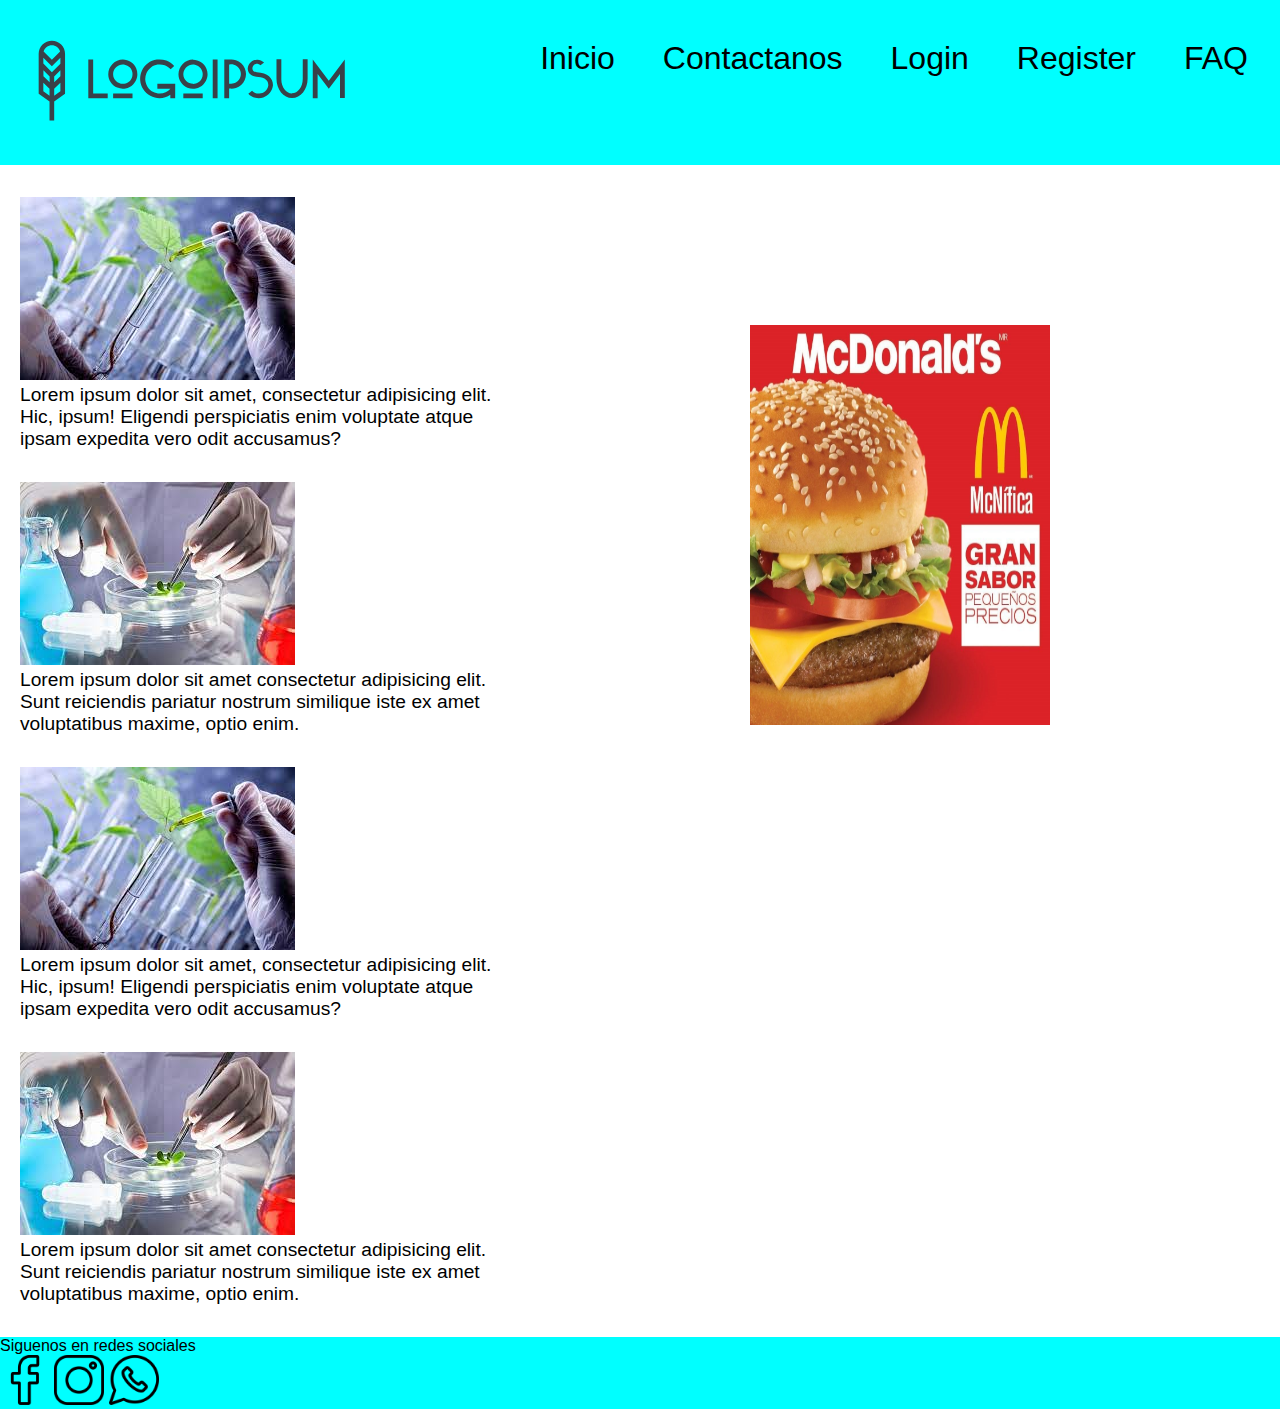
<file: index.html>
<!DOCTYPE html>
<html lang="en">
<head>
    <meta charset="UTF-8">
    <meta http-equiv="X-UA-Compatible" content="IE=edge">
    <meta name="viewport" content="width=device-width, initial-scale=1.0">
    <link rel="stylesheet" href="./CSS/grids.css">
    <title>grids</title>
</head>
<body>
    <div class="container-grid">
            <header class="header">
                <div>
                    <img class="logoipsum"src="./Assets/IMG/logoipsum-logo-5.svg" alt="">
                </div>
                <nav class="navlist">
                    <ul>
                        <li><a href="index.html">Inicio</a></li>
                        <li><a href="./Pages/contactanos.html">Contactanos</a></li>
                        <li><a href="./Pages/login.html">Login</a></li>
                        <li><a href="./Pages/register.html">Register</a></li>
                        <li><a href="./Pages/faq.html">FAQ</a></li>
    
                    </ul>
                </nav>
            </header>
            <main class="main">
                    <section class="section__conteiner">
                        <img src="./Assets/IMG/dfd.jpg" alt="" class="imagen__random">
                        <p>
                            Lorem ipsum dolor sit amet, consectetur adipisicing elit. Hic, ipsum! Eligendi perspiciatis enim voluptate atque ipsam expedita vero odit accusamus?
                        </p>
                    </section>
                    <section class="section__conteiner">
                        <img src="./Assets/IMG/bio2.jpg" alt="" class="imagen__randomDos">
                        <p>
                            Lorem ipsum dolor sit amet consectetur adipisicing elit. Sunt reiciendis pariatur nostrum similique iste ex amet voluptatibus maxime, optio enim.
                        </p>
                    </section>
                    <section class="section__conteiner">
                        <img src="./Assets/IMG/dfd.jpg" alt="" class="imagen__random">
                        <p>
                            Lorem ipsum dolor sit amet, consectetur adipisicing elit. Hic, ipsum! Eligendi perspiciatis enim voluptate atque ipsam expedita vero odit accusamus?
                        </p>
                    </section>
                    <section class="section__conteiner">
                        <img src="./Assets/IMG/bio2.jpg" alt="" class="imagen__randomDos">
                        <p>
                            Lorem ipsum dolor sit amet consectetur adipisicing elit. Sunt reiciendis pariatur nostrum similique iste ex amet voluptatibus maxime, optio enim.
                        </p>
                    </section>
            </main>
            <aside class="aside">
                <section>
                    <img class="mcdonald" src="./Assets/IMG/mcdonald.jpg" alt=""><a href=""></a></img>
                </section>
            </aside>

            <footer class="footer">
                <p>Siguenos en redes sociales</p>
                <img src="./Assets/IMG/facebook.png" alt="">
                <img src="./Assets/IMG/instagram.png" alt="">
                <img src="./Assets/IMG/whatsapp.png" alt="">
            </footer>

 
    </div>  
</body>
</html>
</file>
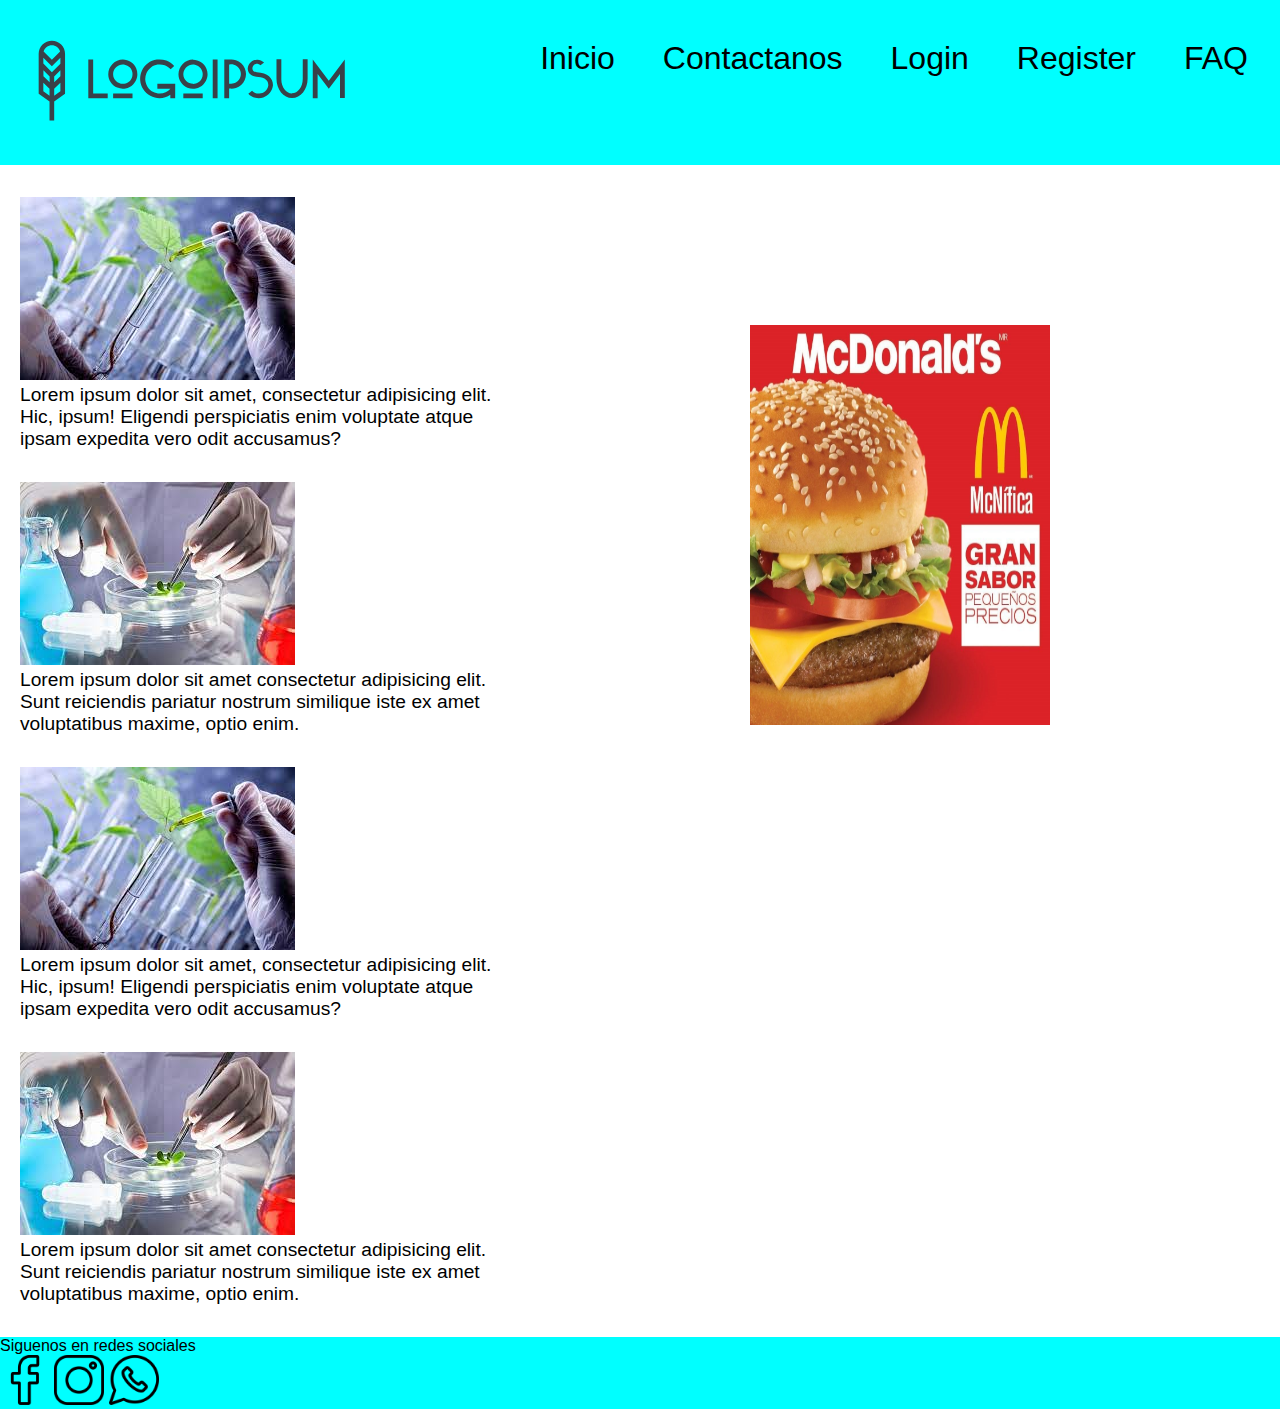
<file: grids.html>
<!DOCTYPE html>
<html lang="en">
<head>
    <meta charset="UTF-8">
    <meta http-equiv="X-UA-Compatible" content="IE=edge">
    <meta name="viewport" content="width=device-width, initial-scale=1.0">
    <link rel="stylesheet" href="./CSS/grids.css">
    <title>grids</title>
</head>
<body>
    <div class="container-grid">
            <header class="header">
                <div>
                    <img class="logoipsum"src="./Assets/IMG/logoipsum-logo-5.svg" alt="">
                </div>
                <nav class="navlist">
                    <ul>
                        <li><a href="grids.html">Inicio</a></li>
                        <li><a href="./Pages/contactanos.html">Contactanos</a></li>
                        <li><a href="./Pages/login.html">Login</a></li>
                        <li><a href="./Pages/register.html">Register</a></li>
                        <li><a href="./Pages/faq.html">FAQ</a></li>
    
                    </ul>
                </nav>
            </header>
            <main class="main">
                    <section class="section__conteiner">
                        <img src="./Assets/IMG/dfd.jpg" alt="" class="imagen__random">
                        <p>
                            Lorem ipsum dolor sit amet, consectetur adipisicing elit. Hic, ipsum! Eligendi perspiciatis enim voluptate atque ipsam expedita vero odit accusamus?
                        </p>
                    </section>
                    <section class="section__conteiner">
                        <img src="./Assets/IMG/bio2.jpg" alt="" class="imagen__randomDos">
                        <p>
                            Lorem ipsum dolor sit amet consectetur adipisicing elit. Sunt reiciendis pariatur nostrum similique iste ex amet voluptatibus maxime, optio enim.
                        </p>
                    </section>
                    <section class="section__conteiner">
                        <img src="./Assets/IMG/dfd.jpg" alt="" class="imagen__random">
                        <p>
                            Lorem ipsum dolor sit amet, consectetur adipisicing elit. Hic, ipsum! Eligendi perspiciatis enim voluptate atque ipsam expedita vero odit accusamus?
                        </p>
                    </section>
                    <section class="section__conteiner">
                        <img src="./Assets/IMG/bio2.jpg" alt="" class="imagen__randomDos">
                        <p>
                            Lorem ipsum dolor sit amet consectetur adipisicing elit. Sunt reiciendis pariatur nostrum similique iste ex amet voluptatibus maxime, optio enim.
                        </p>
                    </section>
            </main>
            <aside class="aside">
                <section>
                    <img class="mcdonald" src="./Assets/IMG/mcdonald.jpg" alt=""><a href=""></a></img>
                </section>
            </aside>

            <footer class="footer">
                <p>Siguenos en redes sociales</p>
                <img src="./Assets/IMG/facebook.png" alt="">
                <img src="./Assets/IMG/instagram.png" alt="">
                <img src="./Assets/IMG/whatsapp.png" alt="">
            </footer>

 
    </div>  
</body>
</html>
</file>
<file: CSS/grids.css>
*{
    margin: 0;
    padding: 0;
    box-sizing: border-box;
}

body {
    font-family: Arial, Helvetica, sans-serif;
}

li {
    list-style: none;
}

a {
    text-decoration: none;
    color: black;
}

/* CLASES */

.logoipsum {
    width: 20rem;
    grid-area: logoipsum;
}
.navlist ul {
    display: flex;
    gap: 3rem;
    margin-left: 0.5rem;
    margin-top: 0.5rem;
    justify-content: end;
    font-size: 2rem;
    grid-area: navlist;
}
.contactsectionimg{
    width: 10rem;
}
.mcdonald {
    margin-top: 10rem;
    width: 300px ;
    height: 400px;
    
}

/* GRID NOMBRES */

header {
    grid-area: header;
    background-color: aqua;
    padding: 2rem;
    display: flex;
    justify-content: space-between;
}

main {
    grid-area: main;
}
aside {
    grid-area: aside;
}
footer {
    grid-area: footer;
    background-color: aqua;
}

/* GRID INDEX */

.container-grid {
    display: grid;
    grid-template-areas: 
    "header header"
    "main aside"
    "footer footer"
    ;
    grid-template-columns: repeat(4 1fr);
    grid-template-rows: auto auto auto auto;
}

.section__conteiner {
    margin: 2rem 0;
    width: 100%;
    padding-left: 20px
}

.section__conteiner p {
    font-size: 1.2rem;
    max-width: 500px;
}


/* FOOTER */

footer img {
    max-width: 50px;
}
     
/* MEDIA */
@media (max-width: 768px) {
    
    .aside{
        display:none;
    }
    
    .container-grid {
        grid-template-areas: 
        "header"
        "header"
        "main"
        "footer"
        ;
        grid-template-columns: auto;
        grid-template-rows: auto auto auto auto;
    } 
    .logoipsum {
        width: 200px;
    }

    .header{
        display: grid;
        grid-template-columns: auto;
        grid-template-rows: auto auto auto;
        grid-template-areas: "logoipsum"
        "navlist"
        "navlist";
        width: 100%;
    }
    .navlist ul{
      font-size: 10px;
      padding: 1px;
      gap: 0.3rem;
      height: 100%;
      margin-left: 0.5rem;
      display:block;
    }
}
@media (max-width: 1024px) {
    .navlist ul{
        font-size: 20px;
        padding: 0.2rem;
    }
}
</file>
